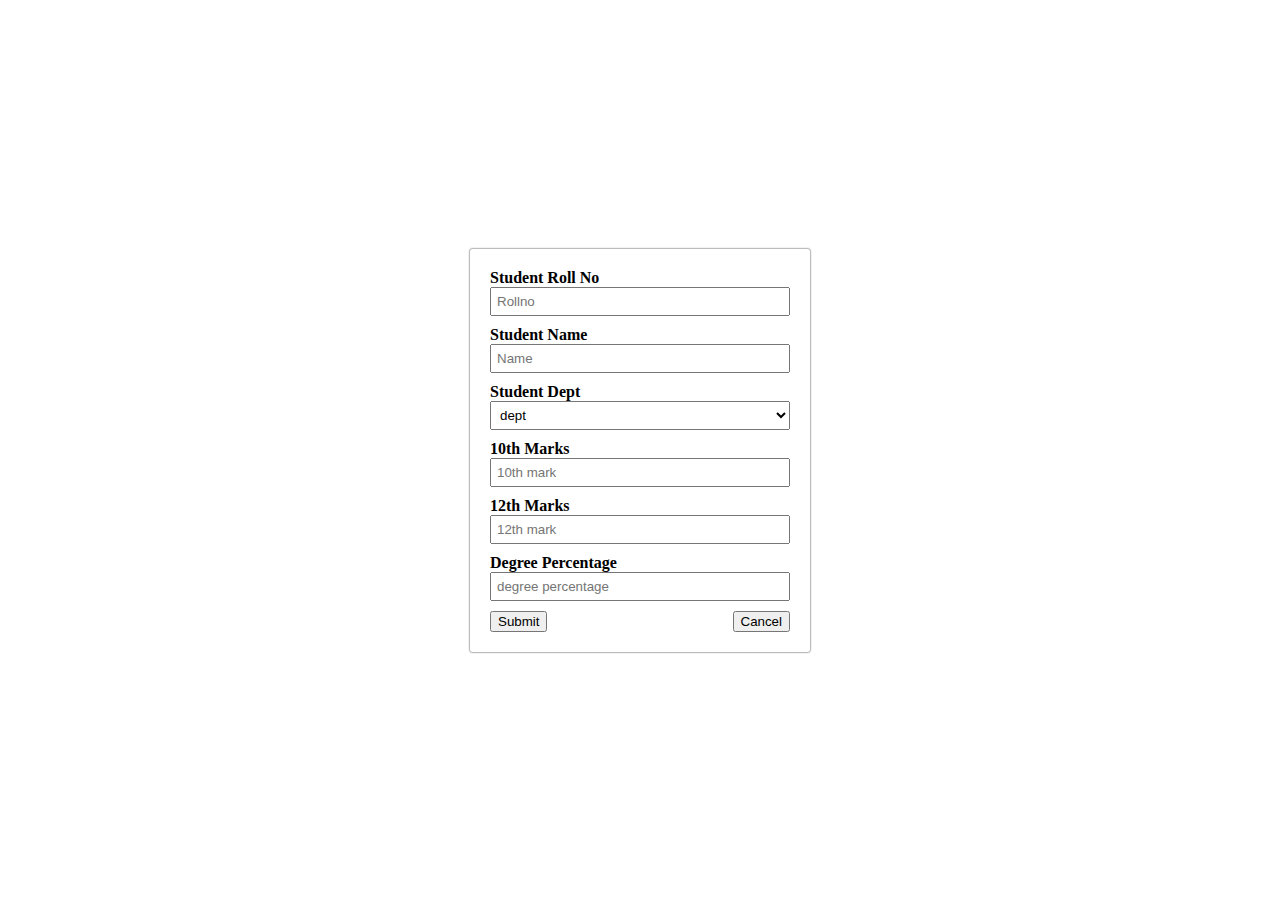
<file: index.html>
<!DOCTYPE html>
<html lang="en">
<head>
    <meta charset="UTF-8">
    <meta name="viewport" content="width=device-width, initial-scale=1.0">
    <title>Document</title>
    <link rel="stylesheet" href="style.css">
</head>
<body>
    <div class="table">
    <form>
        <label>Student Roll No</label>
        <input placeholder="Rollno" required>
        <br>
        <label>Student Name</label>
        <input placeholder="Name" required>
        <br>
        <label for="dept">Student Dept</label>
        <select id="dept" name="dept" required>
            <option value="" disabled selected>dept</option>
            <option value="CSE">CSE</option>
            <option value="ECE">ECE</option>
            <option value="EEE">EEE</option>
            <option value="IT">IT</option>
            <option value="AIML">AIML</option>
        </select>
        <br>
        <label>10th Marks</label>
        <input  placeholder="10th mark" required>
        <br>
        <label>12th Marks</label>
        <input  placeholder="12th mark" required>
        <br>
        <label>Degree Percentage</label>
        <input placeholder="degree percentage" required>
        <br>
        <div class="buttons">
            <button class="sub">Submit</button>
            <button  class="canc">Cancel</button>
        </div>
    </form>
    </div>
</body>
</html>
</file>
<file: style.css>
body {
    
    display: flex;
    justify-content: center;
    align-items: center;
    height: 100vh;
    margin: 0;
}

.table{
    background-color: white;
    padding: 20px;
    border-radius: 2px;
    box-shadow: 0 0 2px black;
    width: 100%;
    max-width: 300px;
    max-height: 600px;
}

label {
    font-weight: bold;
}
input, select {
    width: 100%;
    padding: 5px;
    margin-bottom: 10px;
    box-sizing: border-box;
}

input:focus, select:focus {
    border-color:black;
    background-color: aqua;
    outline: none;
}
.buttons {
    display: flex;
    justify-content: space-between;
}

.sub:hover {
    background-color: aqua;
    border: 2px solid black;
}

.canc:hover {
    background-color: aqua;
    border: 2px solid black;
}
</file>
